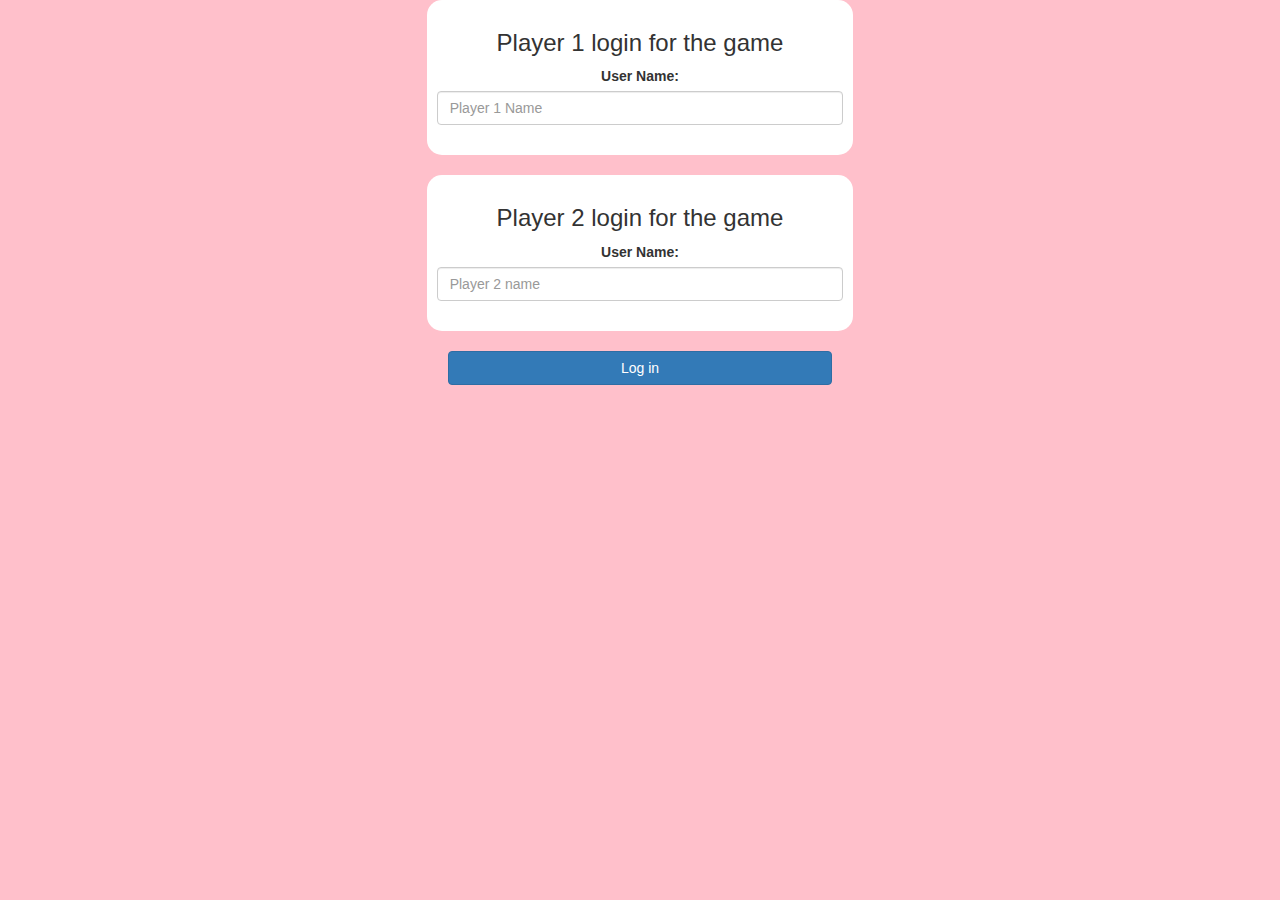
<file: index.html>
<!DOCTYPE html>
<html>
<head>
	<title>Guess The Word</title>

<meta name="viewport" content="width=device-width, initial-scale=1">
<link rel="stylesheet" href="https://maxcdn.bootstrapcdn.com/bootstrap/3.4.0/css/bootstrap.min.css">
<script src="https://ajax.googleapis.com/ajax/libs/jquery/3.4.1/jquery.min.js"></script>
<script src="https://maxcdn.bootstrapcdn.com/bootstrap/3.4.0/js/bootstrap.min.js"></script>

<link rel="stylesheet" type="text/css" href="style.css">

<script src="main.js"></script>
</head>
<body>

<center>
	<div class="col-lg-4 col-sm-8 col-xs-11 login_div1">
		<h3>Player 1 login for the game</h3>
		<label>User Name:</label>
		<input type="text" id="player1_name_input" class="form-control" placeholder="Player 1 Name">
		<br>
	</div>
	<br>
	<div class="col-lg-4 col-sm-8 col-xs-11 login_div2">
		<h3> Player 2 login for the game</h3>
		<label>User Name:</label>
		<input type="text" id="player2_name_input" class="form-control" placeholder="Player 2 name">
		<br>
	</div>
	<br>
	<button style="width:30%" class="btn btn-primary" onclick="addUser()">Log in</button>
</center>


</body>
</html>
</file>
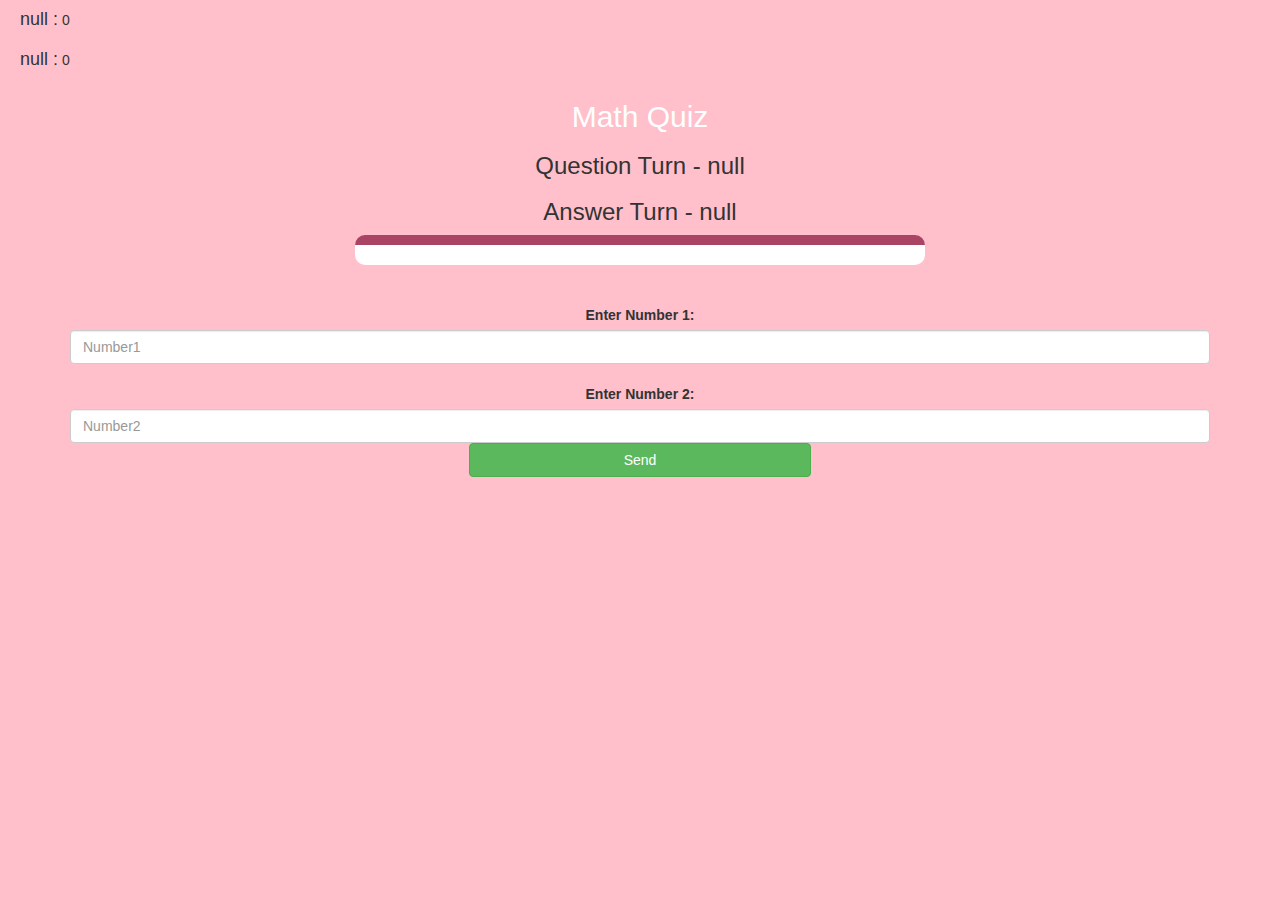
<file: game_page.html>
<!DOCTYPE html>
<html>
<head>
	<title>Math Quiz</title>

<meta name="viewport" content="width=device-width, initial-scale=1">
<link rel="stylesheet" href="https://maxcdn.bootstrapcdn.com/bootstrap/3.4.0/css/bootstrap.min.css">
<script src="https://ajax.googleapis.com/ajax/libs/jquery/3.4.1/jquery.min.js"></script>
<script src="https://maxcdn.bootstrapcdn.com/bootstrap/3.4.0/js/bootstrap.min.js"></script>

<link rel="stylesheet" type="text/css" href="style.css">
</head>
<body>
	<h4 id="player1_name"></h4> <span id="player1_score"></span>
	<br>
	<h4 id="player2_name"></h4> <span id="player2_score"></span>

<div class="container">
	<center>
		<h2 style="color: white;">Math Quiz</h2>
		<h3 id="player_question"></h3>
		<h3 id="player_answer"></h3>
		<div id="output" class="col-lg-6"></div>


		<br>
		<br>

		<label>Enter Number 1: <b style="color: red"></b></label>
		<input type="text" id="num1" class="form-control" placeholder="Number1">
		<br>
        <label>Enter Number 2: <b style="color: red"></b></label>
		<input type="text" id="num2" class="form-control" placeholder="Number2">
		<button onclick="send()" class="btn btn-success" style="width: 30%">Send</button>
	</center>
</div>

<script src="game_page.js"></script>
</body>
</html>
</file>
<file: style.css>
body
{
	background: pink;
}

	.login_div1 , .login_div2
	{
		background: white;
		padding: 10px;
		float: none;
		border-radius: 15px;
	}


#player1_name , #player2_name
{
	display: inline-block;
	margin-left: 20px;
}
#word
{
	width: 60%;
}
#word_display
{
	letter-spacing: 5px;
}
#output
{
background: white;
border-radius: 10px;
border-top: 10px solid #AA4465;
padding: 10px;
float: none;
text-align: left;
}
</file>
